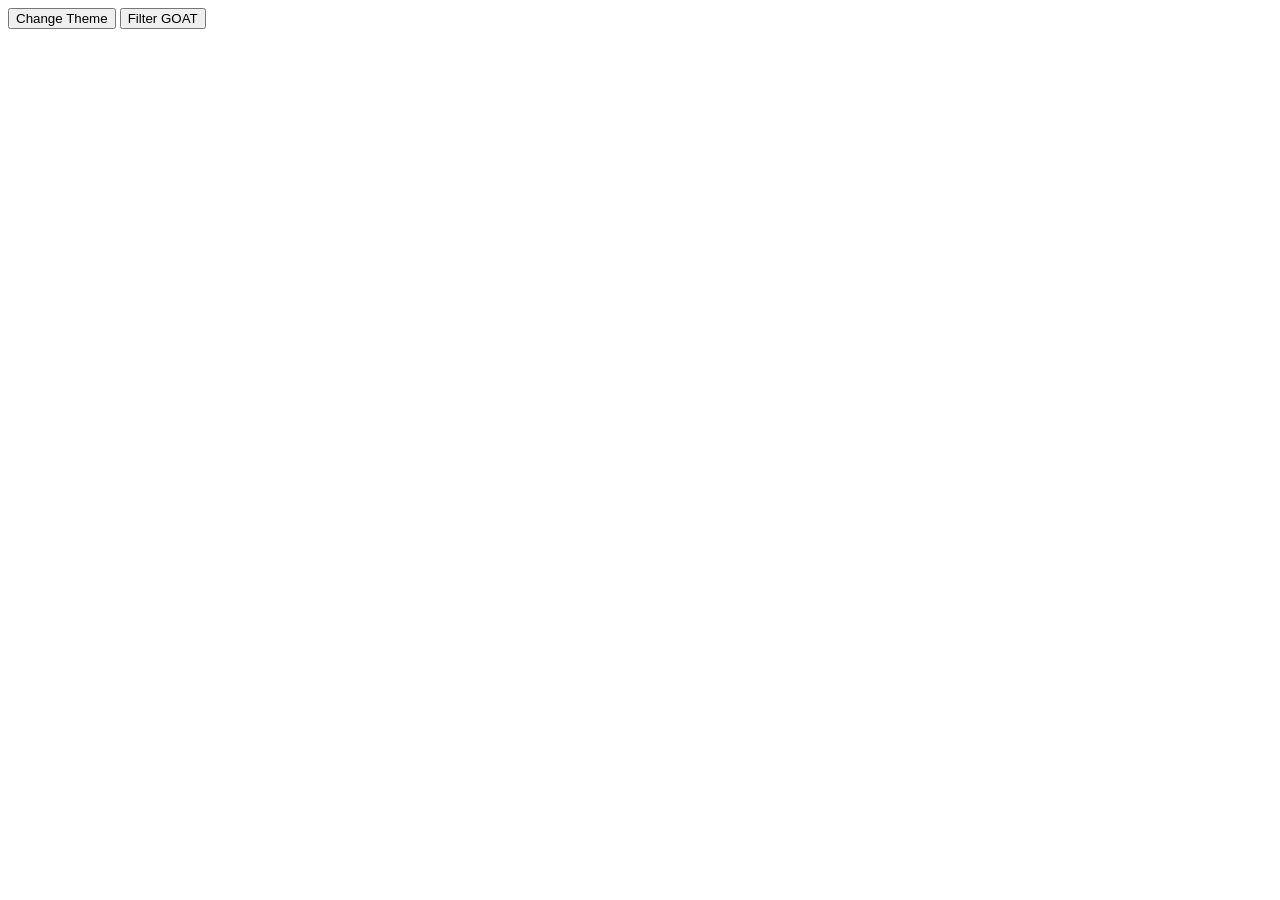
<file: vite-project/index.html>
<!doctype html>
<html lang="en">
  <head>
    <meta charset="UTF-8" />
    <link rel="icon" type="image/svg+xml" href="/vite.svg" />
    <meta name="viewport" content="width=device-width, initial-scale=1.0" />
    <title>Vite App</title>
  </head>
  <body class="dark">
    <button id='color' class="button"> Change Theme</button>
    <button id="btn"> Filter GOAT</button>
    <div id="app">
    <script type="module" src="./js/index.js"></script>
      <div id = "Card" > </div>
    </div>


  </html>
  </body>
</html>
</file>
